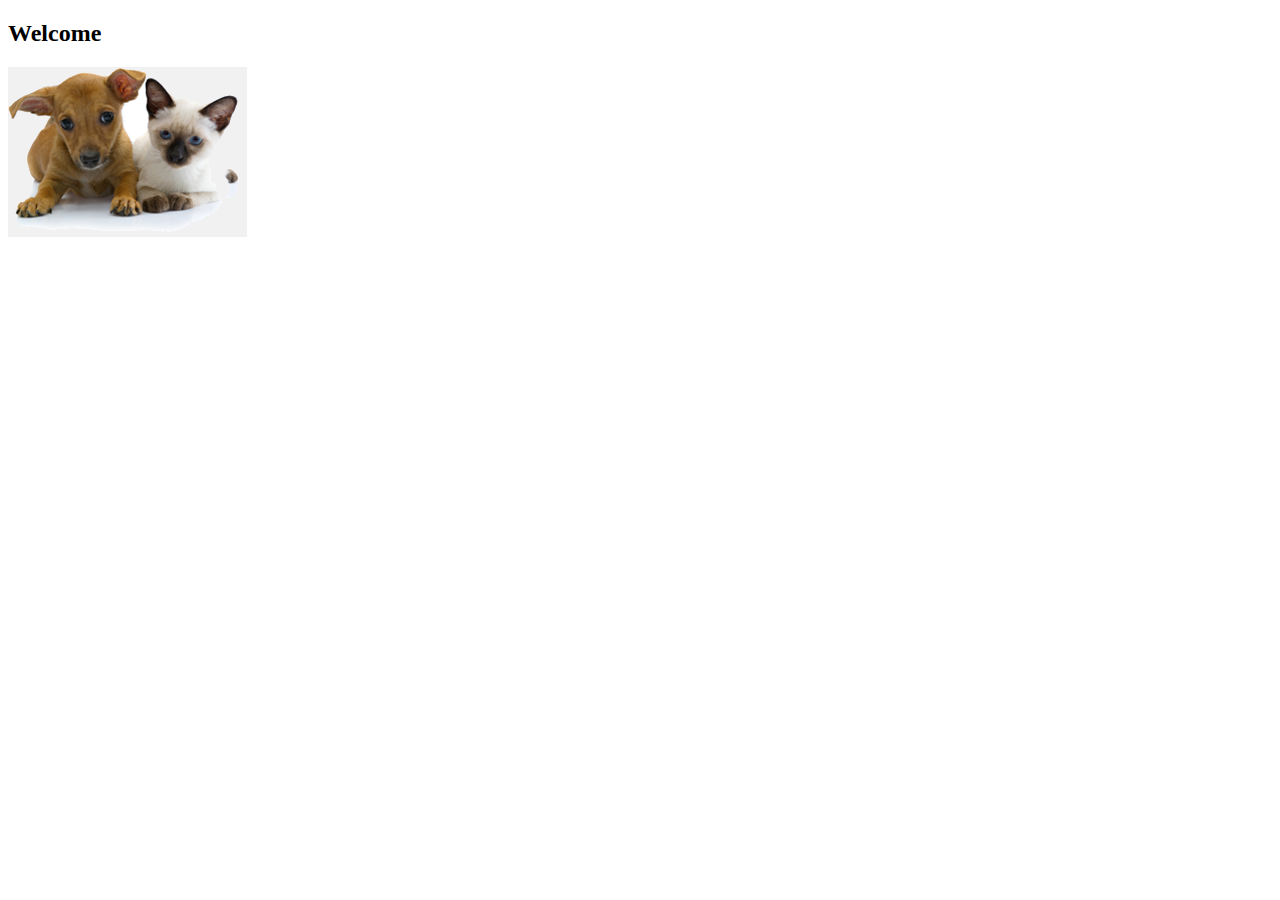
<file: pet-clinic-web/src/main/resources/templates/index.html>
<!DOCTYPE html>
<html lang="en" xmlns:th="http://www.thymeleaf.org" th:replace="~{fragments/layout :: layout (~{::body},'home')}">
<head>
    <meta charset="UTF-8">
    <title>Pet Clinic Index</title>
</head>
<body>
<h2 th:text="#{welcome}">Welcome</h2>
<div class="row">
    <div class="col-md-12">
        <img class="img-responsive" src="../static/resources/images/pets.png" th:src="@{/resources/images/pets.png}"/>
    </div>
</div>
</body>
</html>
</file>
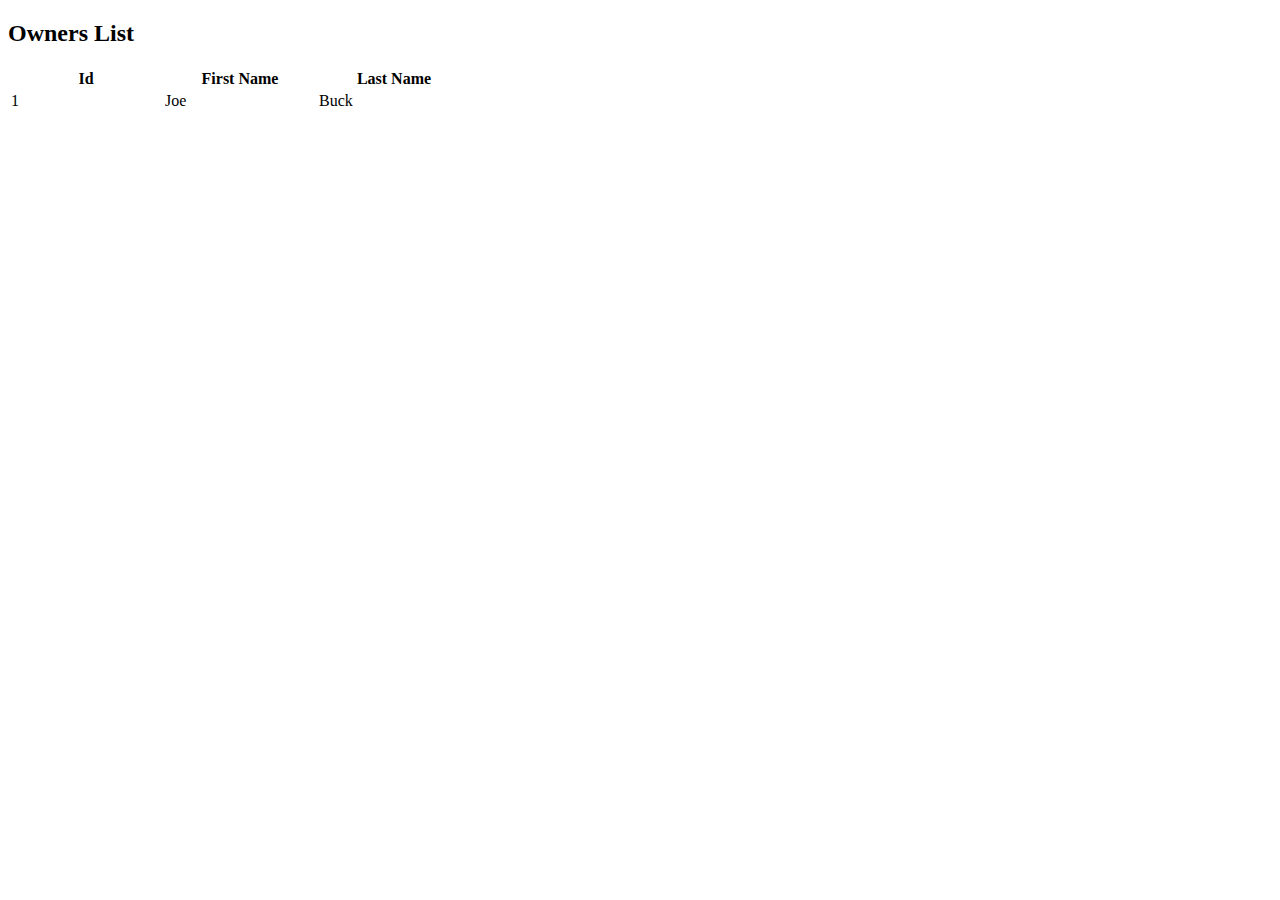
<file: pet-clinic-web/src/main/resources/templates/owners/index.html>
<!DOCTYPE html>
<html lang="en" xmlns:th="http://www.thymeleaf.org" th:replace="~{fragments/layout :: layout (~{::body},'owners')}">
<head>
    <meta charset="UTF-8"/>
    <title>List of Pet Owners</title>
</head>
<body>
<!--/*@thymesVar id="owner" type="guru.springframework.sfgpetclinic.model.Owner"*/-->
<h2 th:text="'List of Owners'">Owners List</h2>

<table id="owners" class="table table-striped">
    <thead>
    <tr>
        <th style="width: 150px;">Id</th>
        <th style="width: 150px;">First Name</th>
        <th style="width: 150px;">Last Name</th>
    </tr>
    </thead>
    <tbody>
    <tr th:each="owner : ${owners}">
        <td th:text="${owner.id}">1</td>
        <td th:text="${owner.firstName}">Joe</td>
        <td th:text="${owner.lastName}">Buck</td>
    </tr>
    </tbody>
</table>
</body>
</html>
</file>
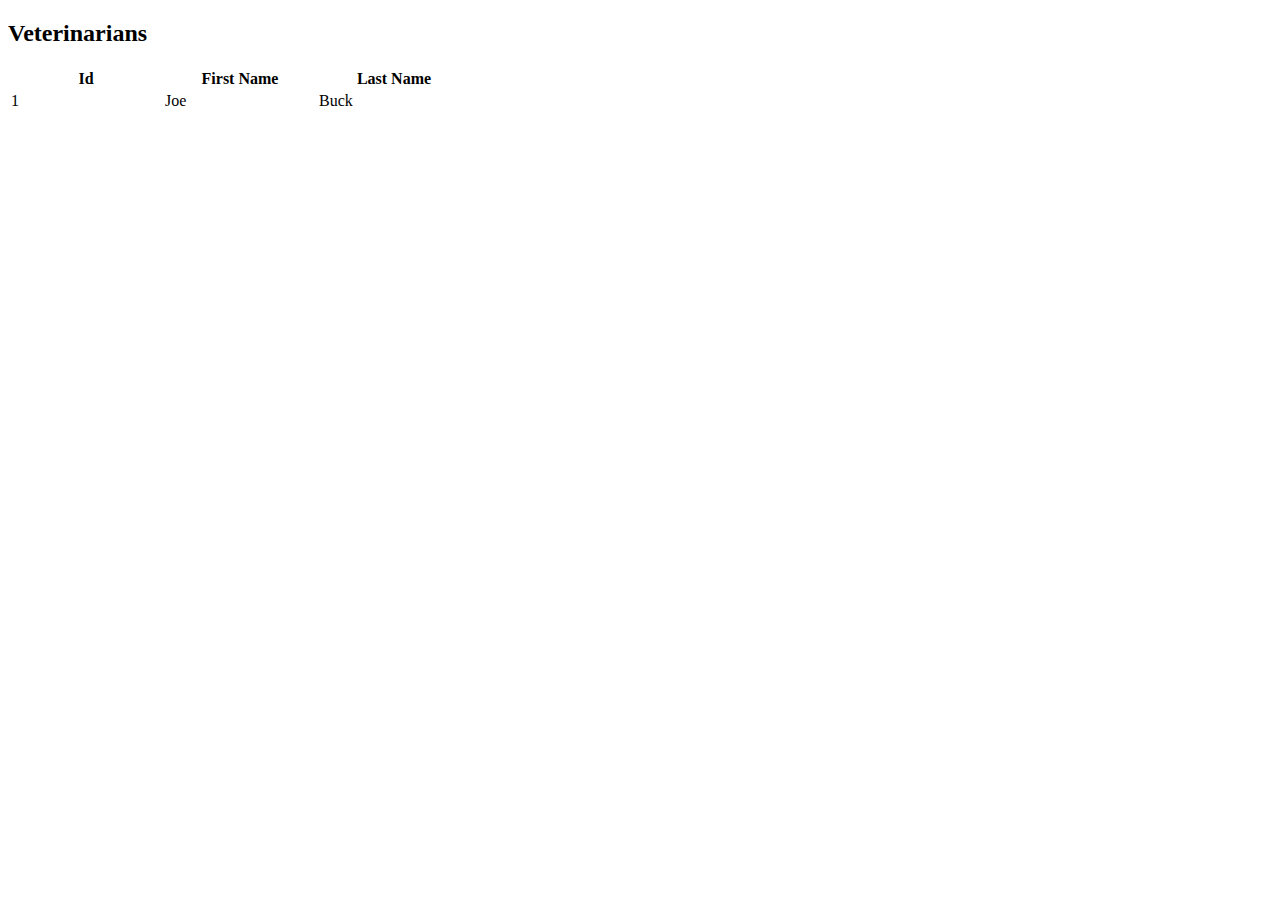
<file: pet-clinic-web/src/main/resources/templates/vets/index.html>
<!DOCTYPE html>
<html lang="en" xmlns:th="http://www.thymeleaf.org" th:replace="~{fragments/layout :: layout (~{::body},'owners')}">
<head>
  <meta charset="UTF-8"/>
  <title>List of Vets</title>
</head>
<body>
<!--/*@thymesVar id="vet" type="guru.springframework.sfgpetclinic.model.Vet"*/-->
<h2>Veterinarians</h2>

<table id="vets" class="table table-striped">
  <thead>
  <tr>
    <th style="width: 150px;">Id</th>
    <th style="width: 150px;">First Name</th>
    <th style="width: 150px;">Last Name</th>
  </tr>
  </thead>
  <tbody>
  <tr th:each="vet : ${vets}">
    <td th:text="${vet.id}">1</td>
    <td th:text="${vet.firstName}">Joe</td>
    <td th:text="${vet.lastName}">Buck</td>
  </tr>
  </tbody>
</table>
</body>
</html>
</file>
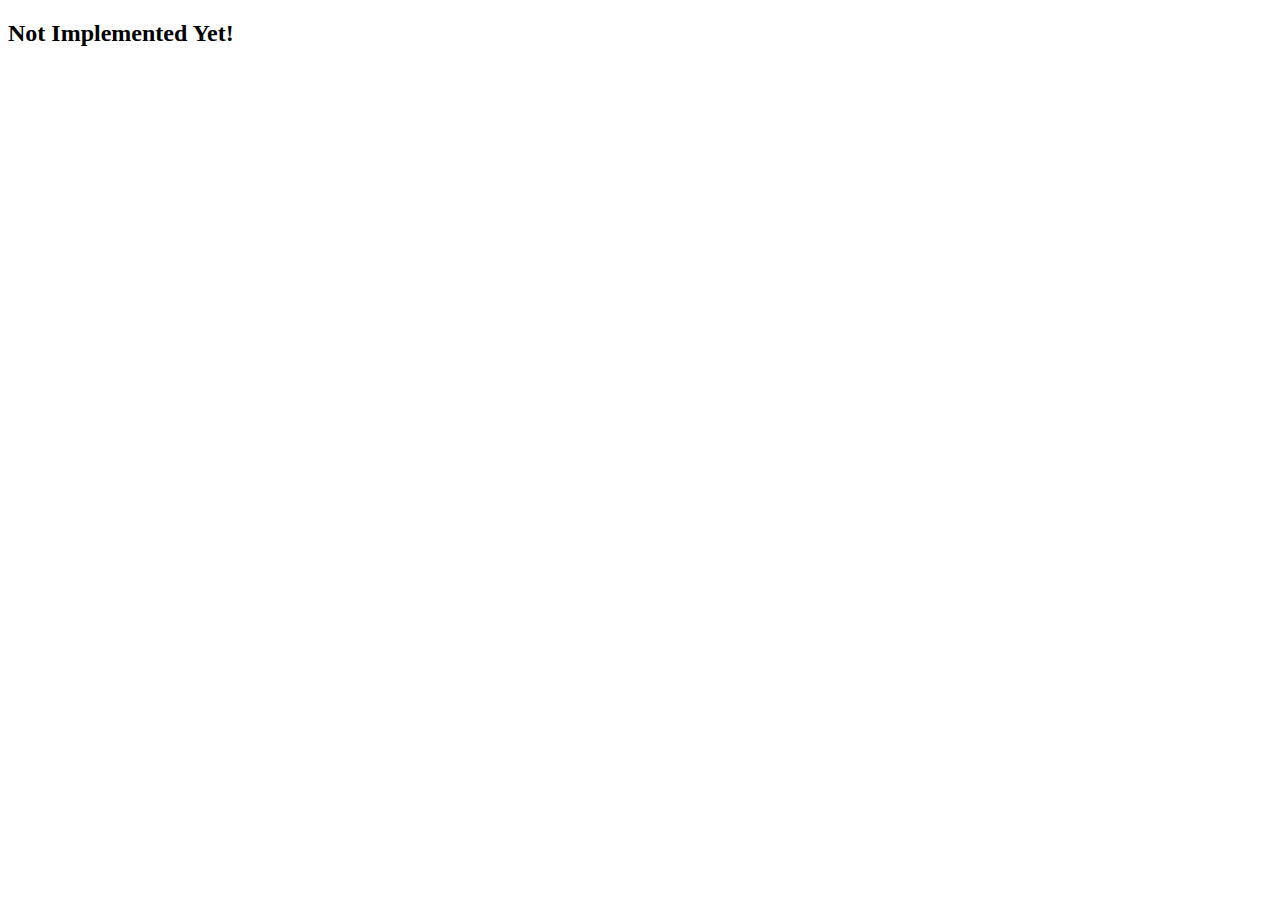
<file: pet-clinic-web/src/main/resources/templates/notimplemented.html>
<!DOCTYPE html>
<html lang="en" xmlns:th="http://www.thymeleaf.org" >
<head>
  <meta charset="UTF-8"/>
  <title>Not Implemented</title>
</head>
<body>
<h2 th:text="'Not Implemented Yet!!!!'">Not Implemented Yet!</h2>
</body>
</html>
</file>
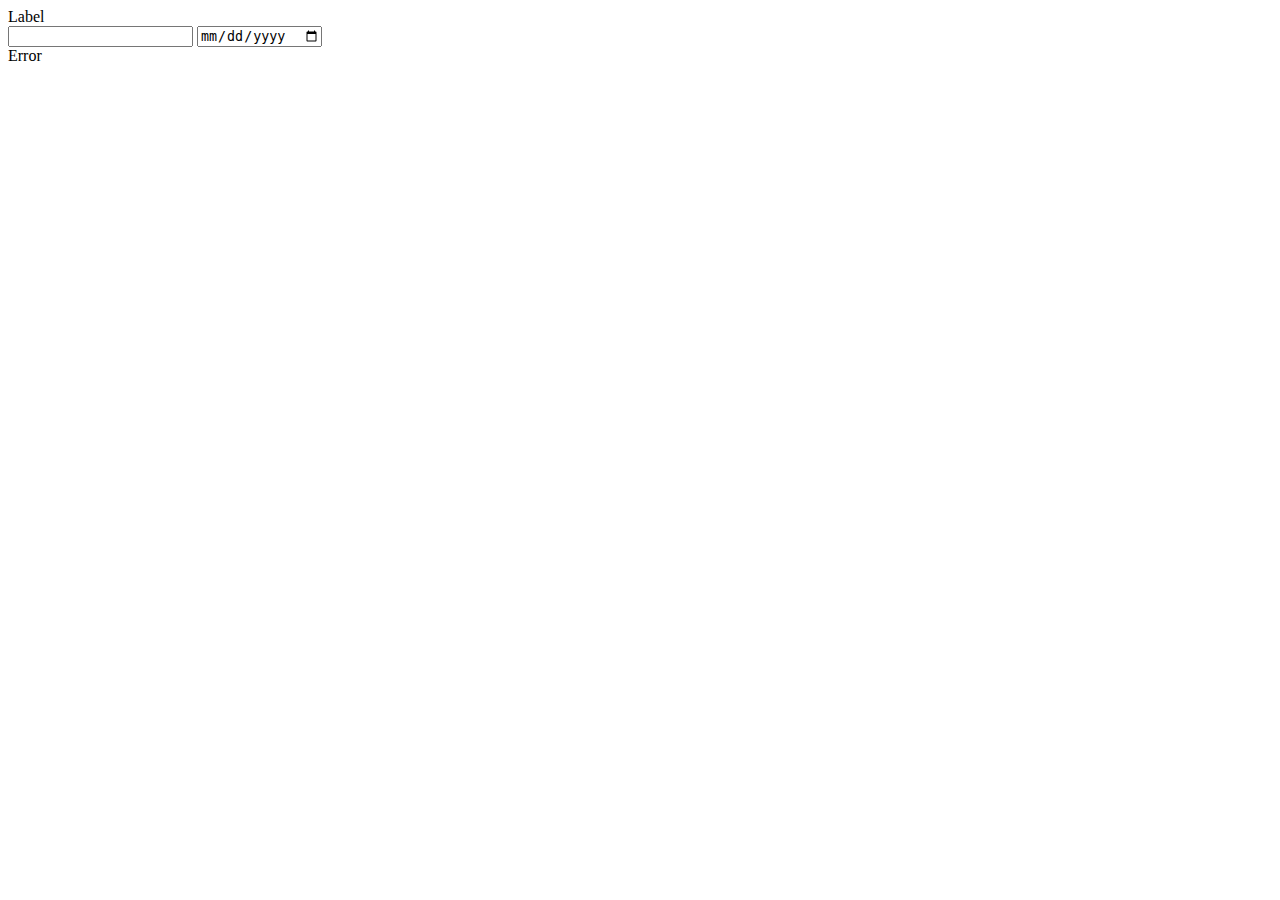
<file: pet-clinic-web/src/main/resources/templates/fragments/inputField.html>
<html>
<body>
  <form>
    <th:block th:fragment="input (label, name, type)">
      <div th:with="valid=${!#fields.hasErrors(name)}"
        th:class="${'form-group' + (valid ? '' : ' has-error')}"
        class="form-group">
        <label class="col-sm-2 control-label" th:text="${label}">Label</label>
        <div class="col-sm-10">
            <div th:switch="${type}">
                <input th:case="'text'" class="form-control" type="text" th:field="*{__${name}__}" />
                <input th:case="'date'" class="form-control" type="date" th:field="*{__${name}__}"/>
            </div>
          <span th:if="${valid}"
            class="fa fa-ok form-control-feedback"
            aria-hidden="true"></span>
          <th:block th:if="${!valid}">
            <span
              class="fa fa-remove form-control-feedback"
              aria-hidden="true"></span>
            <span class="help-inline" th:errors="*{__${name}__}">Error</span>
          </th:block>
        </div>
      </div>
    </th:block>
  </form>
</body>
</html>
</file>
